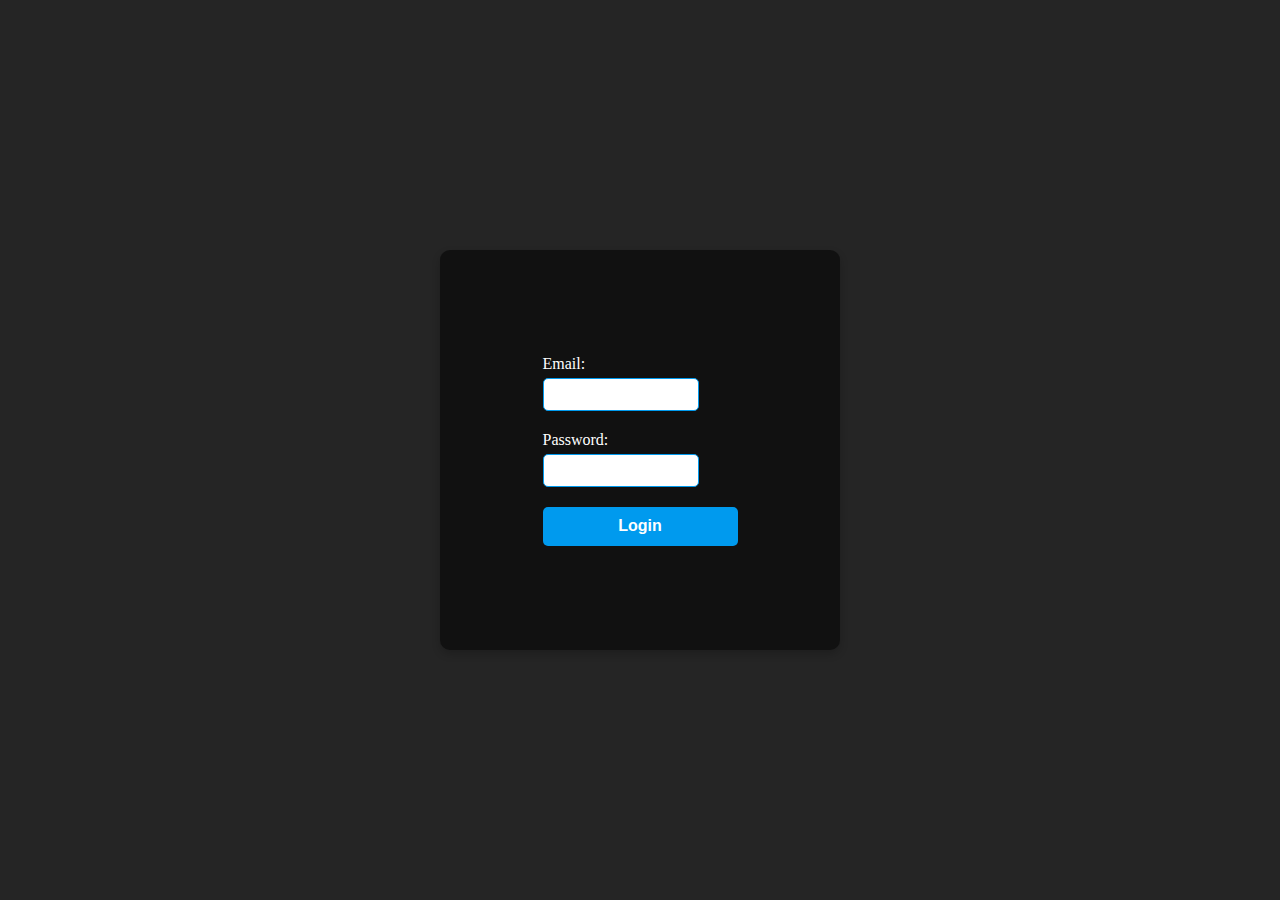
<file: login.html>
<!DOCTYPE html>
<html lang="en">
<head>
    <meta charset="UTF-8">
    <meta name="viewport" content="width=device-width, initial-scale=1.0">
    <link rel="stylesheet" href="login-styles.css">
    <title>Login Page</title>
    <script src="script.js" defer></script>
</head>
<body>
    <div class="square">
        <!-- Login form -->
        <form id="loginForm">
            <div class="form-group">
                <label for="email">Email:</label>
                <input type="email" id="email" maxlength="50" />
            </div>

            <div class="form-group">
                <label for="password">Password:</label>
                <input type="password" id="password" maxlength="50" />
            </div>

            <button class="button" type="submit">Login</button>
        </form>
    </div>
</body>
</html>
</file>
<file: login-styles.css>
body {
    background-color: #252525;
    margin: 0;
    overflow: hidden;
    display: flex;
    justify-content: center;
    align-items: center;
    height: 100vh;
}

.square {
    position: relative;
    width: 400px;
    height: 400px;
    background-color: #111111;
    border-radius: 10px;
    box-shadow: 0px 4px 8px rgba(0, 0, 0, 0.2);
    display: flex;
    flex-direction: column;
    align-items: center;
    justify-content: space-around;
}

.form-group {
    margin-bottom: 20px;
    text-align: left;
    width: 80%;
}

label {
    color: white;
    margin-bottom: 5px;
    display: block;
}

input {
    width: 100%;
    padding: 8px;
    box-sizing: border-box;
    border: 1px solid #009aee;
    border-radius: 5px;
}

.button {
    font-family: 'Edifice', sans-serif;
    font-weight: 700;
    font-size: 16px;
    width: 100%;
    height: 39px;
    background-color: #009aee;
    color: white;
    border: none;
    border-radius: 5px;
    cursor: pointer;
}
</file>
